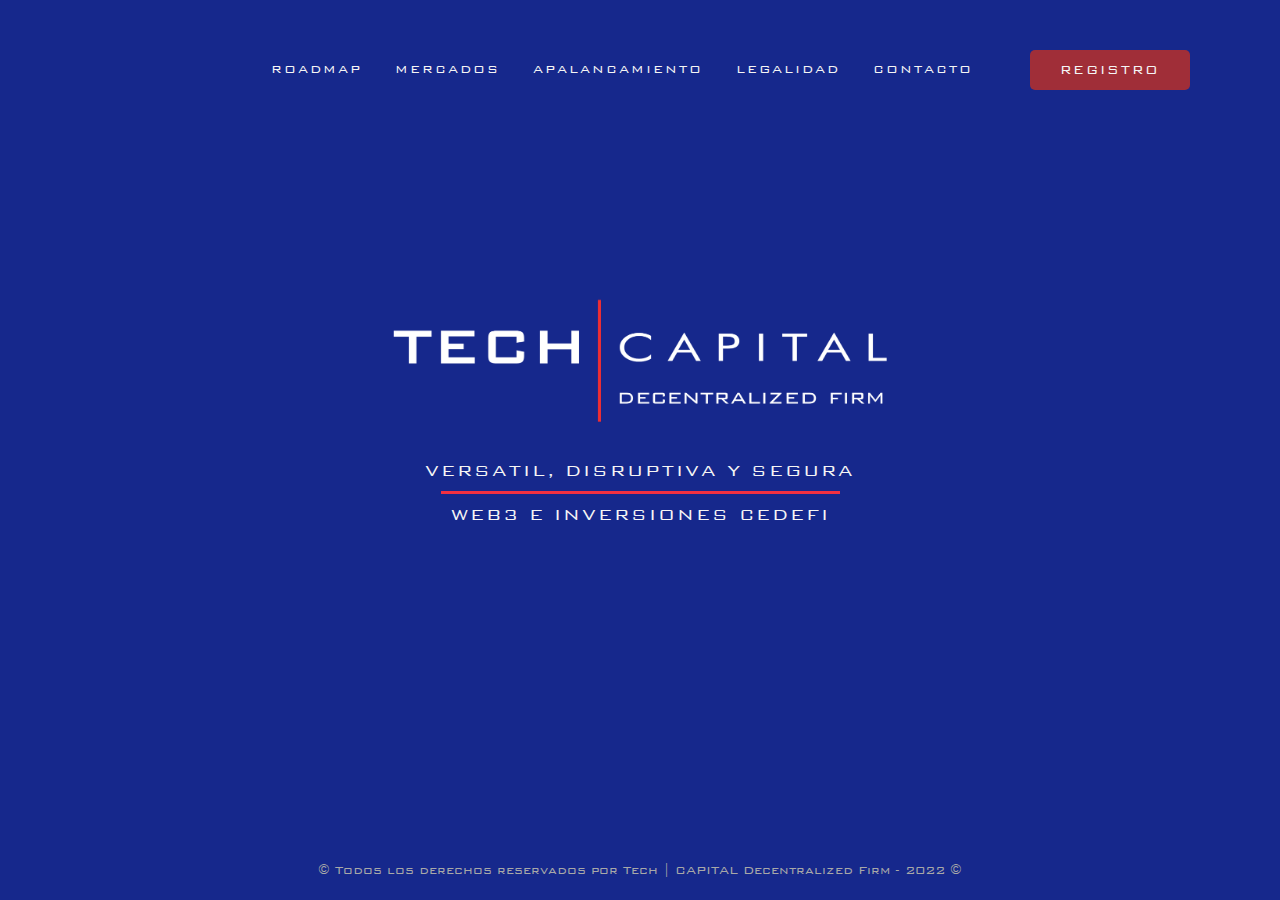
<file: index.html>
<!DOCTYPE html>
<html lang="en">
<head>
    <meta charset="UTF-8">
    <meta http-equiv="X-UA-Compatible" content="IE=edge">
    <meta name="viewport" content="width=device-width, initial-scale=1.0">
    <!-- Link CSS -->
    <link rel="stylesheet" href="./css/styles.css">
    <!-- Link Fonts -->
    <link rel="preconnect" href="https://fonts.googleapis.com">
    <link rel="preconnect" href="https://fonts.gstatic.com" crossorigin>
    <link href="https://fonts.googleapis.com/css2?family=Jost:wght@200&display=swap" rel="stylesheet">
    <link rel="icon" href="./img/icon.png">
    <!-- Link JS -->
    <script defer src="./js/js.js"></script>
    <!-- AOS -->
    <link href="https://unpkg.com/aos@2.3.1/dist/aos.css" rel="stylesheet">
    <script defer src="https://unpkg.com/aos@2.3.1/dist/aos.js"></script>
    <link href="https://fonts.googleapis.com/icon?family=Material+Icons" rel="stylesheet">
    <link rel="stylesheet" href="https://cdnjs.cloudflare.com/ajax/libs/animate.css/4.1.1/animate.min.css"/>


    <title>Tech Capital</title>
</head>
<body>
    <header class="hero">
        <nav class="nav blur-in">
            <div>
                <p class="img2">p</p>
                <a class="" href="./index.html"><img class="imgNone" src="./img/icon_tech}.png" alt=""></a>

            </div>
            <ul class="nav-menu">
                <li class="nav-item"><a class="linea" href="./roadmap.html">ROADMAP</a></li>
                <li class="nav-item"><a class="linea" href="./mercados.html">MERCADOS</a></li>
                <li class="nav-item"><a class="linea" href="./apalancamiento.html">APALANCAMIENTO</a></li>
                <li class="nav-item"><a class="linea" href="./legalidad.html">LEGALIDAD</a></li>
                <li class="nav-item dropdown"><a class="linea">CONTACTO</a>
                    <ul>
                        <i class="Large material-icons cosas2" align="center">arrow_drop_up</i>

                            <li class="cosas2 animate__animated animate__fadeInDown"><a href="https://wa.link/fh4y0s" target=”_blank” class="redes">WHATSAPP</a></li>
                            <li class="cosas2 animate__animated animate__fadeInDown"><a href="https://www.instagram.com/tech.capital.df/" class="redes" target=”_blank”>INSTAGRAM</a></li>
                            <li class="cosas2 animate__animated animate__fadeInDown"><a class="redes" href="https://join.status.im/u/0x04701eb8d96dff033a0afd158677d4df33890127beca9508453dbc6aac8f476ec122bbe73464dc4574a56f041ba9f7828d463230a711de53a99d2df2216200403d" target=”_blank”>STATUS</a></li>
                    </ul>
                </li>
                <button class="btn2" type="button"><a href="https://www.binew.app/registro?id=309082441">REGISTRO</a></button>

            </ul>
            <div class="hamburger">
                <span class="bar">

                </span>
                <span class="bar">

                </span>
                <span class="bar">

                </span>
            </div>
            <button class="btn" type="button"><a href="https://www.binew.app/registro?id=309082441">REGISTRO</a></button>
        </nav>
    </header>
    <main class="main">
     <div class="cosas">
            <div class="conteinerImg">
                <img class="img animate__animated animate__fadeInUp" src="./img/image07.png" alt="">
            </div>
            <div class="texto">
                <div class="conteinerImg2">
                    <img class="img animate__animated animate__fadeInUp" src="./img/image07.png" alt="">
                </div>
                <p class="p1 animate__animated animate__fadeInDown">VERSATIL, DISRUPTIVA Y SEGURA</p>
                <p class="p2 animate__animated animate__fadeInDown">WEB3 E INVERSIONES CEDEFI</p>
            </div>
        </div>
    </main>
    <footer class="footer">
       <!--  <div class="cont">
            <div class="circ">
                <img class="imgs" src="./img/whatsapp.png" alt="">
            </div>
            <div class="circ">
                <img class="imgs" src="./img/instagram.png" alt="">
            </div>
            <div class="circ">
                <img class="imgs" src="./img/email.png" alt="">
            </div>
        </div> -->
        <div class="cont">
            <p>© Todos los derechos reservados por
                Tech | CAPITAL
                Decentralized Firm <span id="year"></span></p>
        </div>
    </footer>
    <script>
        AOS.init();
      </script>
</body>
</html>
</file>
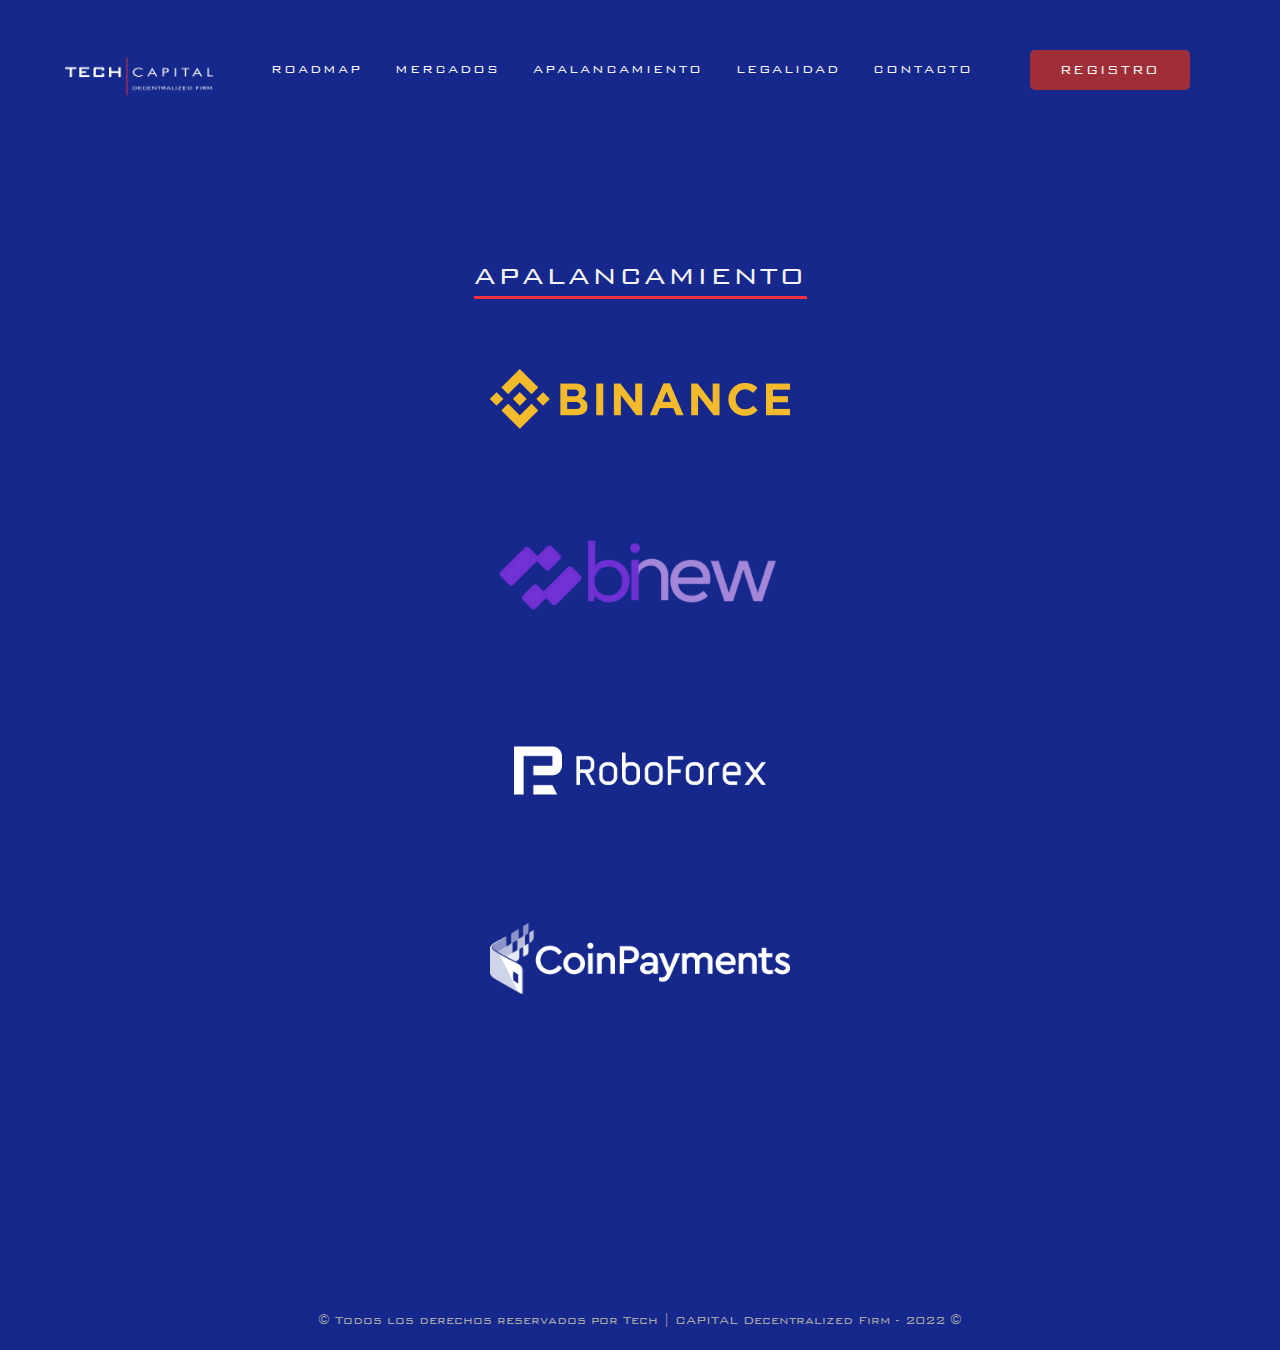
<file: apalancamiento.html>
<!DOCTYPE html>
<html lang="en">
<head>
    <meta charset="UTF-8">
    <meta http-equiv="X-UA-Compatible" content="IE=edge">
    <meta name="viewport" content="width=device-width, initial-scale=1.0">
    <!-- Link CSS -->
    <link rel="stylesheet" href="./css/styles.css">
    <!-- Link Fonts -->
    <link rel="preconnect" href="https://fonts.googleapis.com">
    <link rel="preconnect" href="https://fonts.gstatic.com" crossorigin>
    <link href="https://fonts.googleapis.com/css2?family=Jost:wght@200&display=swap" rel="stylesheet">
    <link rel="icon" href="./img/icon.png">
    <!-- Link JS -->
    <script defer src="./js/js.js"></script>
     <!-- AOS -->
     <link href="https://unpkg.com/aos@2.3.1/dist/aos.css" rel="stylesheet">
     <link href="https://fonts.googleapis.com/icon?family=Material+Icons" rel="stylesheet">
    <title>Tech Capital</title>
    <link rel="stylesheet" href="https://cdnjs.cloudflare.com/ajax/libs/animate.css/4.1.1/animate.min.css"/>
</head>
<body>
    <header class="hero">
        <nav class="nav">
            <div class="animate__animated animate__fadeInUp">
                <p class="img2">p</p>
                <a class="" href="./index.html"><img class="img2" src="./img/image07.png" alt=""></a>
            </div>
            <ul class="nav-menu blur-in">
                <li class="nav-item"><a id="itemNav" class="linea" href="./roadmap.html">ROADMAP</a></li>
                <li class="nav-item" id="itemNav"><a class="linea" href="./mercados.html">MERCADOS</a></li>
                <li class="nav-item"><a id="itemNav" class="linea" href="./apalancamiento.html">APALANCAMIENTO</a></li>
                <li class="nav-item" id="itemNav"><a class="linea" href="./legalidad.html">LEGALIDAD</a></li>
                <li class="nav-item dropdown"><a class="linea">CONTACTO</a>
                    <ul>
                        <i class="Large material-icons cosas2" align="center">arrow_drop_up</i>

                            <li class="cosas2 animate__animated animate__fadeInDown"><a href="https://wa.link/fh4y0s" target=”_blank” class="redes">WHATSAPP</a></li>
                            <li class="cosas2 animate__animated animate__fadeInDown"><a href="https://www.instagram.com/tech.capital.df/" class="redes" target=”_blank”>INSTAGRAM</a></li>
                            <li class="cosas2 animate__animated animate__fadeInDown"><a class="redes" href="https://join.status.im/u/0x04701eb8d96dff033a0afd158677d4df33890127beca9508453dbc6aac8f476ec122bbe73464dc4574a56f041ba9f7828d463230a711de53a99d2df2216200403d" target=”_blank”>STATUS</a></li>
                    </ul>
                </li>                <button class="btn2" type="button"><a href="https://www.binew.app/registro?id=309082441">REGISTRO</a></button>

            </ul>
            <div class="hamburger">
                <span class="bar">

                </span>
                <span class="bar">

                </span>
                <span class="bar">

                </span>
            </div>
            <button class="btn" type="button"><a href="https://www.binew.app/registro?id=309082441">REGISTRO</a></button>
        </nav>
    </header>
    <main class="main2">
        <div class="cosas2 blur-in" >
            <div class="texto2 e2">
                <h2 class="p4">APALANCAMIENTO</h2>
                <div class="imagenes2">
                    <div class="final2" data-aos="fade-down"> 
                        <a href="https://accounts.binance.com/en/register?ref=QDQF88MH&gclid=EAIaIQobChMI7sPH6tXY-wIVkRXUAR2ywgPvEAAYASAAEgInUPD_BwE"><img class="imgApa" src="./img/binanceL.png" alt="Final Comission"></a>
                    </div>  
                    <div class="final2" data-aos="fade-down"
                    data-aos-easing="linear"
                    data-aos-duration="1500">
                        <a href="http://www.binew.app/registro?id=309082441"><img class="imgApa" src="./img/binew.webp" alt=""></a>
                    </div>
                    <div class="final2" data-aos="fade-down"
                    data-aos-easing="linear"
                    data-aos-duration="1500">
                        <a href="https://roboforex.com/es/"><img class="imgApa" src="./img/robo.png" alt=""></a>
                    </div>
                    <div class="final2" data-aos="fade-down"
                    data-aos-easing="linear"
                    data-aos-duration="1500">
                        <a href="https://www.coinpayments.net"><img class="imgApa" src="./img/coinpay.png" alt=""></a>
                    </div>
                    <div class="final2" data-aos="fade-down"
                    data-aos-easing="linear"
                    data-aos-duration="1500">
                        <a href="https://www.new-option.com"><img class="imgApa" src="./img/newOp.png" alt=""></a>
                    </div>
                </div>
            </div>
        </div>
    </main>
    <footer class="footerA">
       <div class="cont">
            <p>© Todos los derechos reservados por
                Tech | CAPITAL
                Decentralized Firm <span id="year"></span></p>
        </div>
    </footer>
    <!--Link Scroll Library-->
    <script src="https://unpkg.com/aos@2.3.1/dist/aos.js"></script>
    <script>
        AOS.init();
      </script>
</body>
</html>
</file>
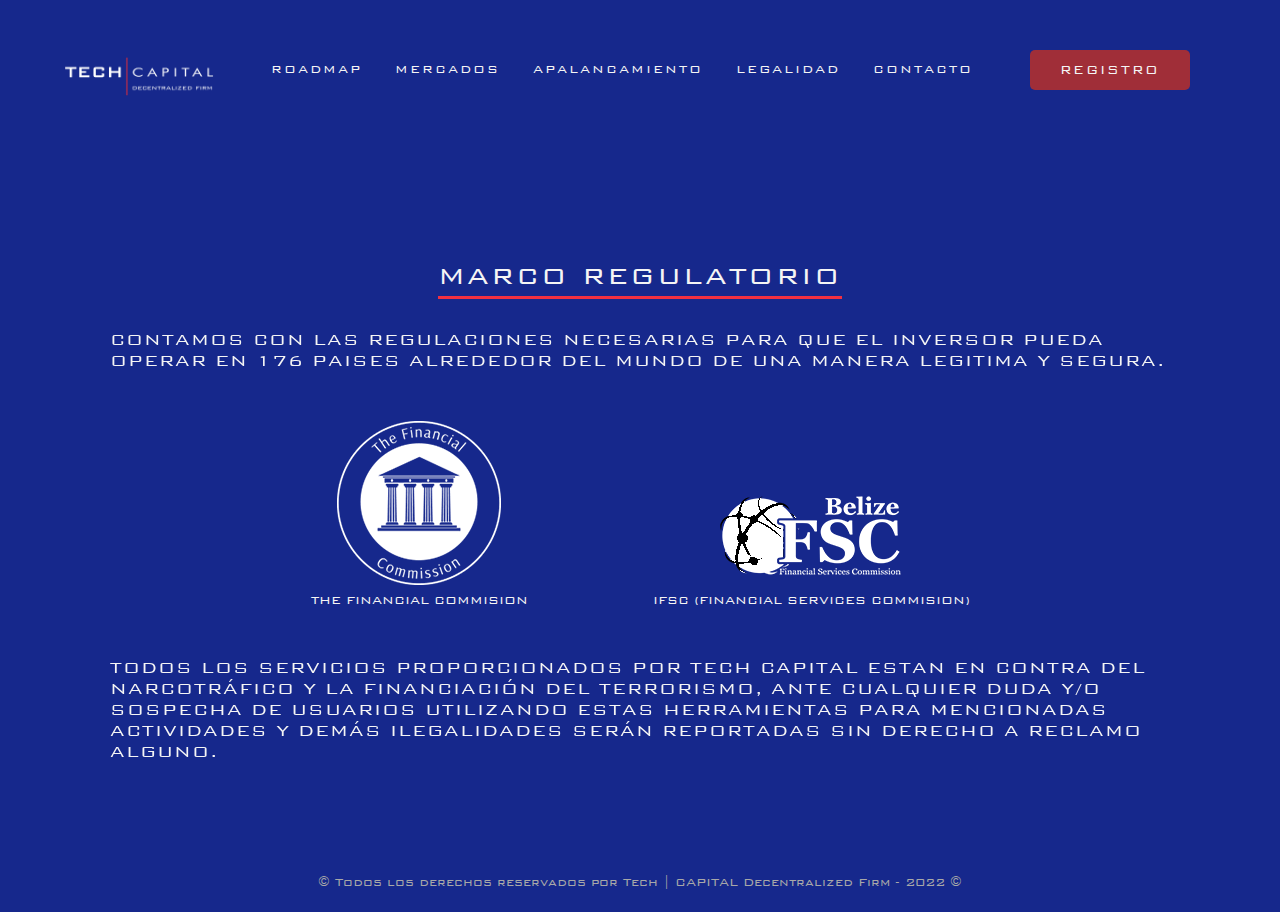
<file: legalidad.html>
<!DOCTYPE html>
<html lang="en">
<head>
    <meta charset="UTF-8">
    <meta http-equiv="X-UA-Compatible" content="IE=edge">
    <meta name="viewport" content="width=device-width, initial-scale=1.0">
    <!-- Link CSS -->
    <link rel="stylesheet" href="./css/styles.css">
    <!-- Link Fonts -->
    <link rel="preconnect" href="https://fonts.googleapis.com">
    <link rel="preconnect" href="https://fonts.gstatic.com" crossorigin>
    <link href="https://fonts.googleapis.com/css2?family=Jost:wght@200&display=swap" rel="stylesheet">
    <link rel="icon" href="./img/icon.png">
    <!-- Link JS -->
    <script defer src="./js/js.js"></script>
     <!-- AOS -->
     <link href="https://unpkg.com/aos@2.3.1/dist/aos.css" rel="stylesheet">
     <link href="https://fonts.googleapis.com/icon?family=Material+Icons" rel="stylesheet">
    <title>Tech Capital</title>
    <link rel="stylesheet" href="https://cdnjs.cloudflare.com/ajax/libs/animate.css/4.1.1/animate.min.css"/>
</head>
<body>
    <header class="hero">
        <nav class="nav">
            <div class="animate__animated animate__fadeInUp">
                <p class="img2">p</p>
                <a class="" href="./index.html"><img class="img2" src="./img/image07.png" alt=""></a>
            </div>
            <ul class="nav-menu blur-in">
                <li class="nav-item"><a id="itemNav" class="linea" href="./roadmap.html">ROADMAP</a></li>
                <li class="nav-item" id="itemNav"><a class="linea" href="./mercados.html">MERCADOS</a></li>
                <li class="nav-item"><a id="itemNav" class="linea" href="./apalancamiento.html">APALANCAMIENTO</a></li>
                <li class="nav-item" id="itemNav"><a class="linea" href="./legalidad.html">LEGALIDAD</a></li>
                <li class="nav-item dropdown"><a class="linea">CONTACTO</a>
                    <ul>
                        <i class="Large material-icons cosas2" align="center">arrow_drop_up</i>

                            <li class="cosas2 animate__animated animate__fadeInDown"><a href="https://wa.link/fh4y0s" target=”_blank” class="redes">WHATSAPP</a></li>
                            <li class="cosas2 animate__animated animate__fadeInDown"><a href="https://www.instagram.com/tech.capital.df/" class="redes" target=”_blank”>INSTAGRAM</a></li>
                            <li class="cosas2 animate__animated animate__fadeInDown"><a class="redes" href="https://join.status.im/u/0x04701eb8d96dff033a0afd158677d4df33890127beca9508453dbc6aac8f476ec122bbe73464dc4574a56f041ba9f7828d463230a711de53a99d2df2216200403d" target=”_blank”>STATUS</a></li>
                    </ul>
                </li>                <button class="btn2" type="button"><a href="https://www.binew.app/registro?id=309082441">REGISTRO</a></button>

            </ul>
            <div class="hamburger">
                <span class="bar">

                </span>
                <span class="bar">

                </span>
                <span class="bar">

                </span>
            </div>
            <button class="btn" type="button"><a href="https://www.binew.app/registro?id=309082441">REGISTRO</a></button>
        </nav>
    </header>
    <main class="main2">
        <div class="cosas2" >
            <div class="texto e">
                <h2 class="p4 animate__animated animate__fadeInUp">MARCO REGULATORIO</h2>
                <p class="p3 animate__animated animate__fadeInUp" data-aos="fade-down">
                    CONTAMOS CON LAS REGULACIONES NECESARIAS PARA QUE EL INVERSOR PUEDA OPERAR EN 176 PAISES ALREDEDOR DEL MUNDO DE UNA MANERA LEGITIMA Y SEGURA.
                </p>
                    <div class="imagenes">
                        <div class="final animate__animated animate__fadeInUp">
                            <a href="https://financialcommission.org/"><img class="imgFinal" src="./img/final.png" alt="Final Comission"></a>
                            <p class="testo">THE FINANCIAL COMMISION</p>
                        </div>  
                        <div class="fsc animate__animated animate__fadeInUp">
                            <a href="https://www.belizefsc.org.bz/"><img class="imgFsc" src="./img/fsc.png" alt=""></a>
                            <p class="testo">IFSC (FINANCIAL SERVICES COMMISION)</p>
                        </div>
                    </div>
                </p>
                <p class="p3 animate__animated animate__fadeInUp" data-aos="fade-down">
                    TODOS LOS SERVICIOS PROPORCIONADOS POR TECH CAPITAL ESTAN EN CONTRA DEL NARCOTRÁFICO Y LA FINANCIACIÓN DEL TERRORISMO, ANTE CUALQUIER DUDA Y/O SOSPECHA
DE USUARIOS UTILIZANDO ESTAS HERRAMIENTAS PARA MENCIONADAS ACTIVIDADES Y DEMÁS ILEGALIDADES SERÁN REPORTADAS SIN DERECHO A RECLAMO ALGUNO.
                </p>
            </div>
        </div>
    </main>
    <footer class="footer3">
       <div class="cont">
            <p>© Todos los derechos reservados por
                Tech | CAPITAL
                Decentralized Firm <span id="year"></span></p>
        </div>
    </footer>
    <!--Link Scroll Library-->
    <script src="https://unpkg.com/aos@2.3.1/dist/aos.js"></script>
    <script>
        AOS.init();
      </script>
</body>
</html>
</file>
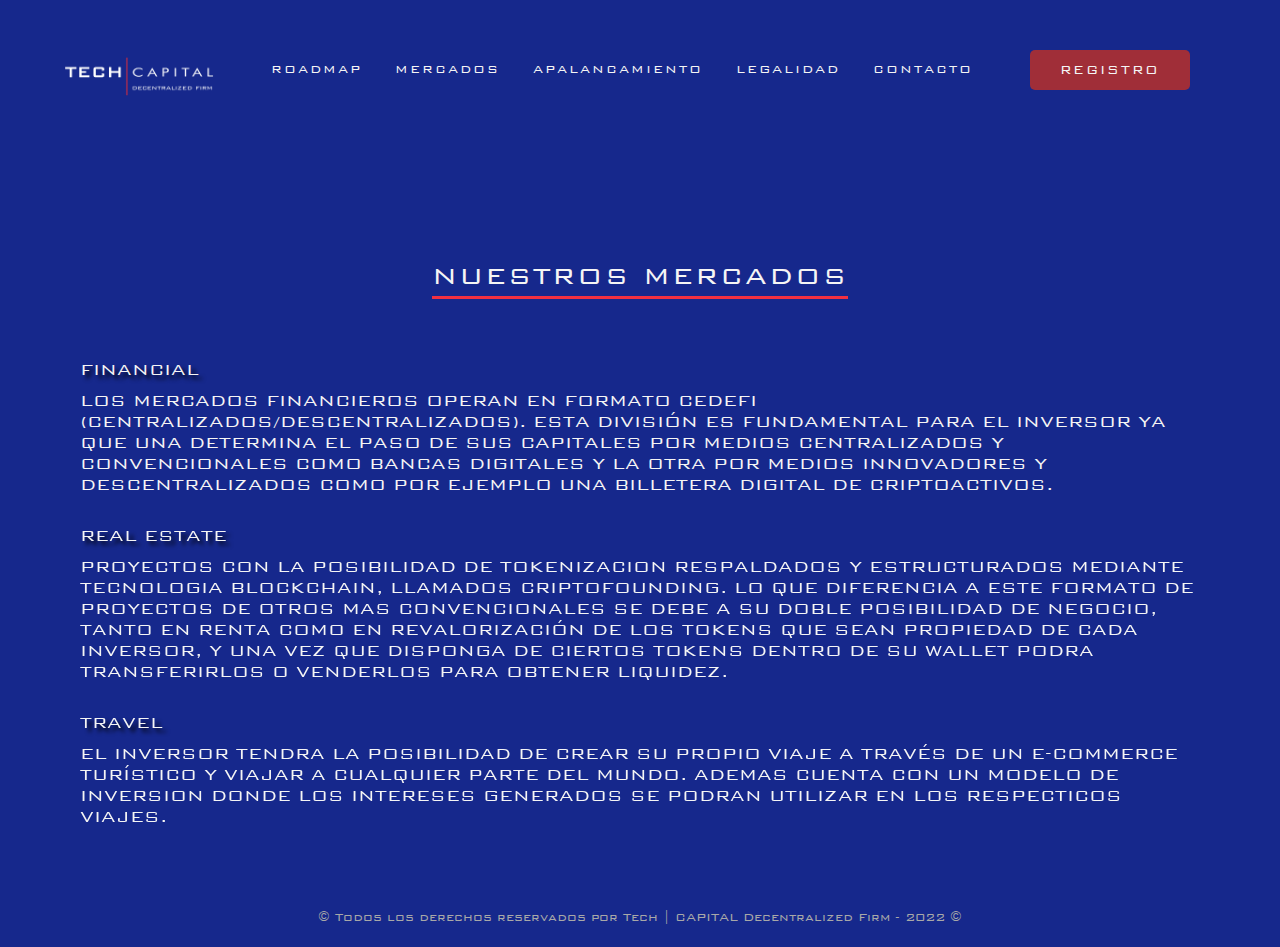
<file: mercados.html>
<!DOCTYPE html>
<html lang="en">
<head>
    <meta charset="UTF-8">
    <meta http-equiv="X-UA-Compatible" content="IE=edge">
    <meta name="viewport" content="width=device-width, initial-scale=1.0">
    <!-- Link CSS -->
    <link rel="stylesheet" href="./css/styles.css">
    <!-- Link Fonts -->
    <link rel="preconnect" href="https://fonts.googleapis.com">
    <link rel="preconnect" href="https://fonts.gstatic.com" crossorigin>
    <link href="https://fonts.googleapis.com/css2?family=Jost:wght@200&display=swap" rel="stylesheet">
    <link rel="icon" href="./img/icon.png">
    <!-- Link JS -->
    <script defer src="./js/js.js"></script>
     <!-- AOS -->
     <link href="https://unpkg.com/aos@2.3.1/dist/aos.css" rel="stylesheet">
     <link href="https://fonts.googleapis.com/icon?family=Material+Icons" rel="stylesheet">
    <title>Tech Capital</title>
    <link rel="stylesheet" href="https://cdnjs.cloudflare.com/ajax/libs/animate.css/4.1.1/animate.min.css"/>
</head>
<body>
    <header class="hero">
        <nav class="nav">
            <div class="animate__animated animate__fadeInUp">
                <p class="img2">p</p>
                <a class="" href="./index.html"><img class="img2" src="./img/image07.png" alt=""></a>
            </div>
            <ul class="nav-menu blur-in">
                <li class="nav-item"><a id="itemNav" class="linea" href="./roadmap.html">ROADMAP</a></li>
                <li class="nav-item" id="itemNav"><a class="linea" href="./mercados.html">MERCADOS</a></li>
                <li class="nav-item"><a id="itemNav" class="linea" href="./apalancamiento.html">APALANCAMIENTO</a></li>
                <li class="nav-item" id="itemNav"><a class="linea" href="./legalidad.html">LEGALIDAD</a></li>
                <li class="nav-item dropdown"><a class="linea">CONTACTO</a>
                    <ul>
                        <i class="Large material-icons cosas2" align="center">arrow_drop_up</i>

                            <li class="cosas2 animate__animated animate__fadeInDown"><a href="https://wa.link/fh4y0s" target=”_blank” class="redes">WHATSAPP</a></li>
                            <li class="cosas2 animate__animated animate__fadeInDown"><a href="https://www.instagram.com/tech.capital.df/" class="redes" target=”_blank”>INSTAGRAM</a></li>
                            <li class="cosas2 animate__animated animate__fadeInDown"><a class="redes" href="https://join.status.im/u/0x04701eb8d96dff033a0afd158677d4df33890127beca9508453dbc6aac8f476ec122bbe73464dc4574a56f041ba9f7828d463230a711de53a99d2df2216200403d" target=”_blank”>STATUS</a></li>
                    </ul>
                </li>                <button class="btn2" type="button"><a href="https://www.binew.app/registro?id=309082441">REGISTRO</a></button>

            </ul>
            <div class="hamburger">
                <span class="bar">

                </span>
                <span class="bar">

                </span>
                <span class="bar">

                </span>
            </div>
            <button class="btn" type="button"><a href="https://www.binew.app/registro?id=309082441">REGISTRO</a></button>
        </nav>
    </header>
    <main class="main2">
        <div class="cosas2 animate__animated animate__fadeIn" >
            <div class="texto e">
                <h2 class="p4">NUESTROS MERCADOS</h2>
                <div class="contendorTextos">
                    <div class="textos">
                        <p class="titulo1">FINANCIAL</p>
                        <p>
                            LOS MERCADOS FINANCIEROS OPERAN EN FORMATO CEDEFI (CENTRALIZADOS/DESCENTRALIZADOS). ESTA DIVISIÓN ES FUNDAMENTAL PARA EL INVERSOR YA QUE UNA DETERMINA EL PASO DE SUS CAPITALES POR MEDIOS CENTRALIZADOS Y CONVENCIONALES COMO BANCAS DIGITALES Y LA OTRA POR MEDIOS INNOVADORES Y DESCENTRALIZADOS COMO POR EJEMPLO UNA BILLETERA DIGITAL DE CRIPTOACTIVOS. 
                        </p>
                    </div>
                    <div class="textos">
                        <p class="titulo1" class="p3" data-aos="fade-down">REAL ESTATE</p>
                        <p data-aos="fade-down">
                            PROYECTOS CON LA POSIBILIDAD DE TOKENIZACION RESPALDADOS Y ESTRUCTURADOS MEDIANTE TECNOLOGIA BLOCKCHAIN, LLAMADOS CRIPTOFOUNDING. LO QUE DIFERENCIA A ESTE FORMATO DE PROYECTOS DE OTROS MAS CONVENCIONALES SE DEBE A SU DOBLE POSIBILIDAD DE NEGOCIO, TANTO EN RENTA COMO EN REVALORIZACIÓN DE LOS TOKENS QUE SEAN PROPIEDAD DE CADA INVERSOR, Y UNA VEZ QUE DISPONGA DE CIERTOS TOKENS DENTRO DE SU WALLET PODRA TRANSFERIRLOS O VENDERLOS PARA OBTENER LIQUIDEZ.

                        </p>
                    </div>
                    <div class="textos">
                        <p class="titulo1" class="p3" data-aos="fade-down">TRAVEL</p>
                        <p data-aos="fade-down">
                            EL INVERSOR TENDRA LA POSIBILIDAD DE CREAR SU PROPIO VIAJE A TRAVÉS DE UN E-COMMERCE TURÍSTICO Y VIAJAR A CUALQUIER PARTE DEL MUNDO. ADEMAS CUENTA CON UN MODELO DE INVERSION DONDE LOS INTERESES GENERADOS SE PODRAN UTILIZAR EN LOS RESPECTICOS VIAJES.                     
                        </p>
                    </div>
                </div>
            </div>
        </div>
    </main>
    <footer class="footer3">
       <div class="cont">
            <p>© Todos los derechos reservados por
                Tech | CAPITAL
                Decentralized Firm <span id="year"></span></p>
        </div>
    </footer>
    <!--Link Scroll Library-->
    <script src="https://unpkg.com/aos@2.3.1/dist/aos.js"></script>
    <script>
        AOS.init();
      </script>
</body>
</html>
</file>
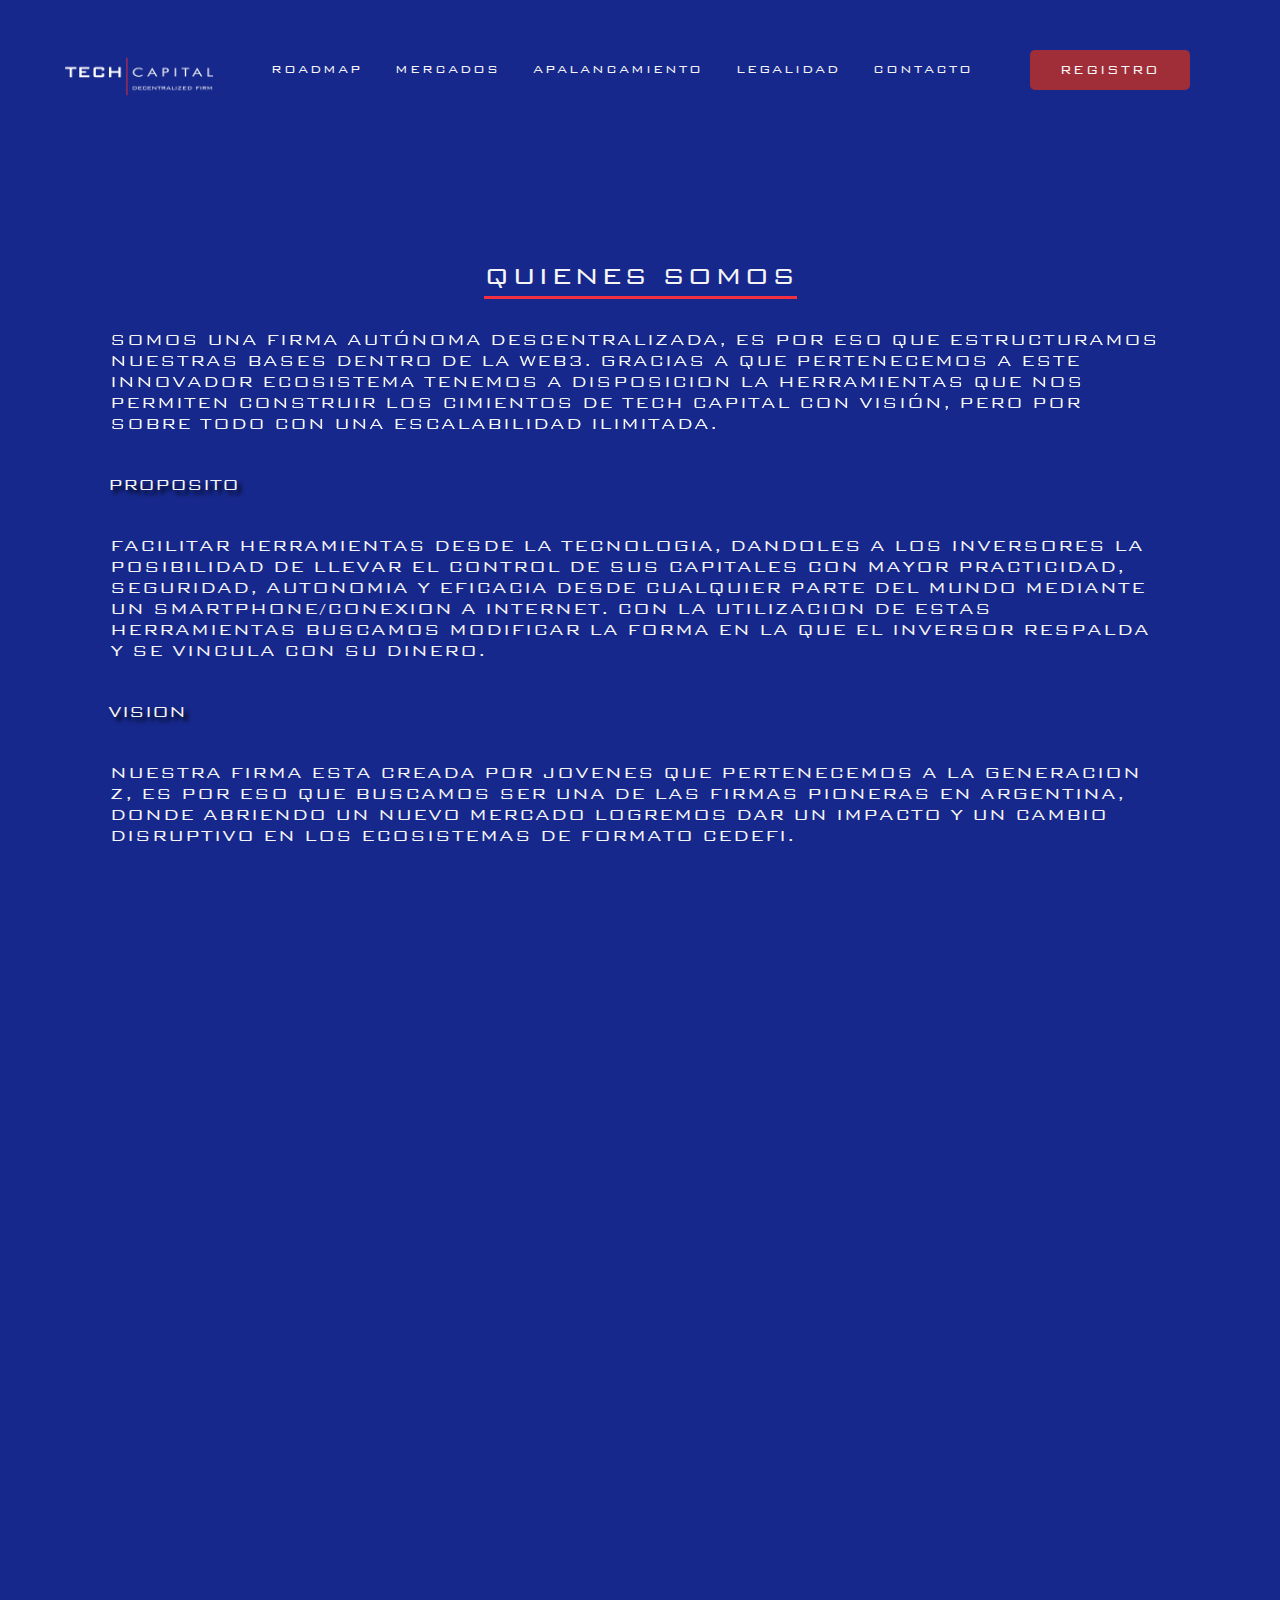
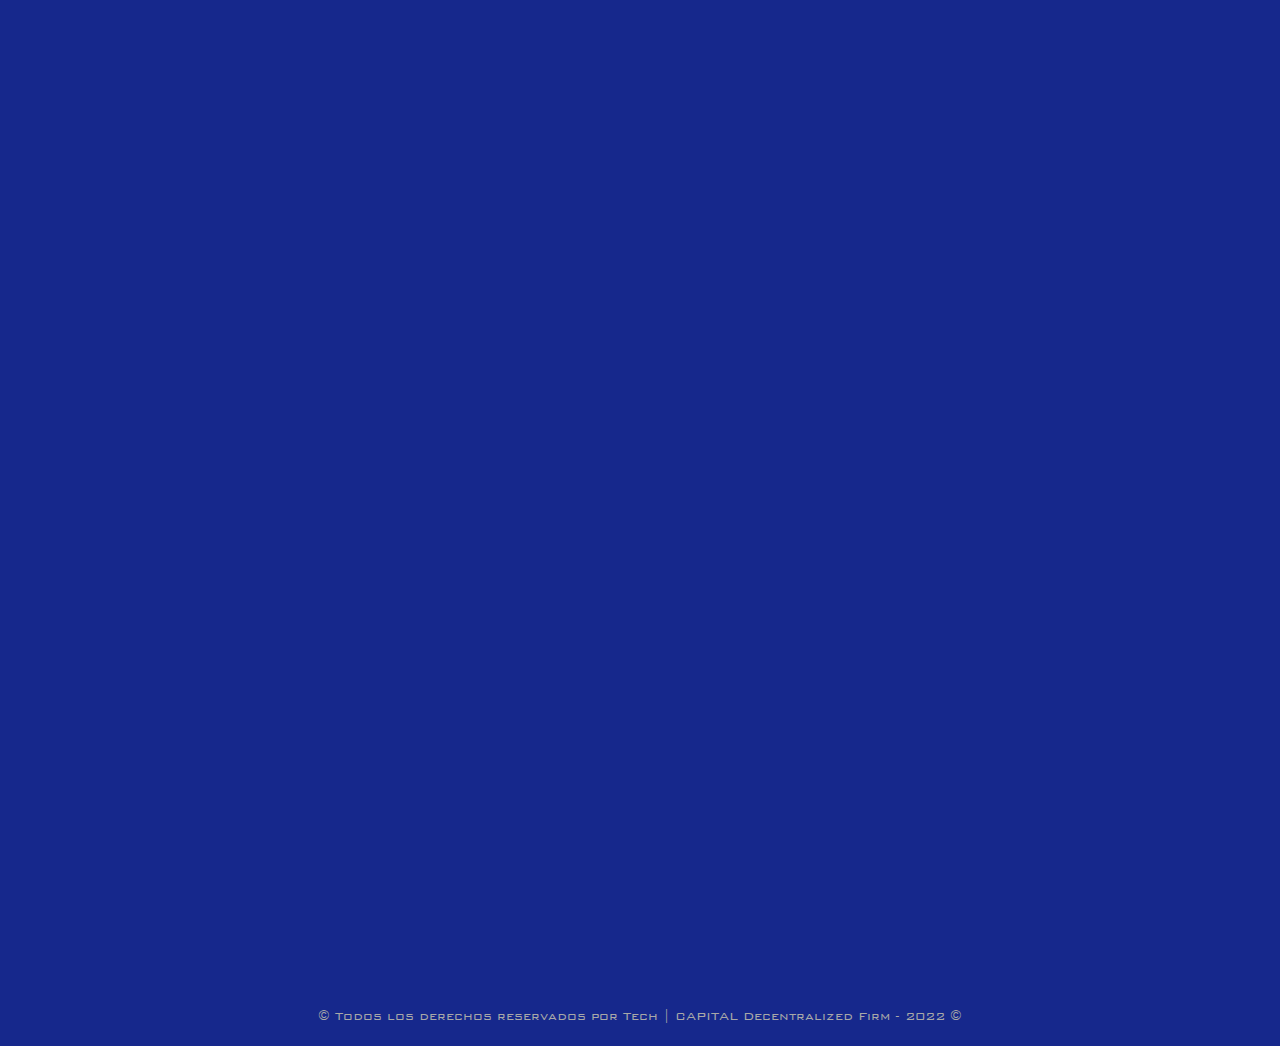
<file: roadmap.html>
<!DOCTYPE html>
<html lang="en">
<head>
    <meta charset="UTF-8">
    <meta http-equiv="X-UA-Compatible" content="IE=edge">
    <meta name="viewport" content="width=device-width, initial-scale=1.0">
    <!-- Link CSS -->
    <link rel="stylesheet" href="./css/styles.css">
    <!-- Link Fonts -->
    <link rel="preconnect" href="https://fonts.googleapis.com">
    <link rel="preconnect" href="https://fonts.gstatic.com" crossorigin>
    <link href="https://fonts.googleapis.com/css2?family=Jost:wght@200&display=swap" rel="stylesheet">
    <link rel="icon" href="./img/icon.png">
    <!-- Link JS -->
    <script defer src="./js/js.js"></script>
     <!-- AOS -->
     <link href="https://unpkg.com/aos@2.3.1/dist/aos.css" rel="stylesheet">
     <link href="https://fonts.googleapis.com/icon?family=Material+Icons" rel="stylesheet">
    <title>Tech Capital</title>
    <link rel="stylesheet" href="https://cdnjs.cloudflare.com/ajax/libs/animate.css/4.1.1/animate.min.css"/>
    <link
    rel="stylesheet"
    href="https://cdnjs.cloudflare.com/ajax/libs/animate.css/4.1.1/animate.min.css"
  />
</head>
<body>
    <header class="hero">
        <nav class="nav">
            <div class="animate__animated animate__fadeInUp">
                <p class="img2">p</p>
                <a class="" href="./index.html"><img class="img2" src="./img/image07.png" alt=""></a>
            </div>
            <ul class="nav-menu blur-in">
                <li class="nav-item"><a id="itemNav" class="linea" href="./roadmap.html">ROADMAP</a></li>
                <li class="nav-item" id="itemNav"><a class="linea" href="./mercados.html">MERCADOS</a></li>
                <li class="nav-item"><a id="itemNav" class="linea" href="./apalancamiento.html">APALANCAMIENTO</a></li>
                <li class="nav-item" id="itemNav"><a class="linea" href="./legalidad.html">LEGALIDAD</a></li>
                <li class="nav-item dropdown"><a class="linea">CONTACTO</a>
                    <ul>
                        <i class="Large material-icons cosas2" align="center">arrow_drop_up</i>

                            <li class="cosas2 animate__animated animate__fadeInDown"><a href="https://wa.link/fh4y0s" target=”_blank” class="redes">WHATSAPP</a></li>
                            <li class="cosas2 animate__animated animate__fadeInDown"><a href="https://www.instagram.com/tech.capital.df/" class="redes" target=”_blank”>INSTAGRAM</a></li>
                            <li class="cosas2 animate__animated animate__fadeInDown"><a class="redes" href="https://join.status.im/u/0x04701eb8d96dff033a0afd158677d4df33890127beca9508453dbc6aac8f476ec122bbe73464dc4574a56f041ba9f7828d463230a711de53a99d2df2216200403d" target=”_blank”>STATUS</a></li>
                    </ul>
                </li>                <button class="btn2" type="button"><a href="https://www.binew.app/registro?id=309082441">REGISTRO</a></button>

            </ul>
            <div class="hamburger">
                <span class="bar">

                </span>
                <span class="bar">

                </span>
                <span class="bar">

                </span>
            </div>
            <button class="btn" type="button"><a href="https://www.binew.app/registro?id=309082441">REGISTRO</a></button>
        </nav>
    </header>
    <main class="main2">
        <div class="cosas2" >
            <div class="texto e">
                <h2 class="p4 animate__animated animate__fadeInUp">QUIENES SOMOS</h2>
                <p class="p3 animate__animated animate__fadeInUp" data-aos="fade-down">
                    SOMOS UNA FIRMA AUTÓNOMA DESCENTRALIZADA, ES POR ESO QUE ESTRUCTURAMOS NUESTRAS BASES DENTRO DE LA WEB3. GRACIAS A QUE PERTENECEMOS A ESTE INNOVADOR ECOSISTEMA TENEMOS A DISPOSICION LA HERRAMIENTAS QUE NOS PERMITEN CONSTRUIR LOS CIMIENTOS DE TECH CAPITAL CON VISIÓN, PERO POR SOBRE TODO CON UNA ESCALABILIDAD ILIMITADA.
                </p>
                <p class="titulo1 textos1 animate__animated animate__fadeInUp">PROPOSITO</p> 
                <p class="p3 animate__animated animate__fadeInUp">
                    FACILITAR HERRAMIENTAS DESDE LA TECNOLOGIA, DANDOLES A LOS INVERSORES LA POSIBILIDAD DE LLEVAR EL CONTROL DE SUS CAPITALES CON MAYOR PRACTICIDAD, SEGURIDAD, AUTONOMIA Y EFICACIA DESDE CUALQUIER PARTE DEL MUNDO MEDIANTE UN SMARTPHONE/CONEXION A INTERNET. CON LA UTILIZACION DE ESTAS HERRAMIENTAS BUSCAMOS MODIFICAR LA FORMA EN LA QUE EL INVERSOR RESPALDA Y SE VINCULA CON SU DINERO.

                </p>
                <p class="titulo1 textos1 animate__animated animate__fadeInUp">VISION</p>
                <p class="p3 animate__animated animate__fadeInUp">
                    NUESTRA FIRMA ESTA CREADA POR JOVENES QUE PERTENECEMOS A LA GENERACION Z, ES POR ESO QUE BUSCAMOS SER UNA DE LAS FIRMAS PIONERAS EN ARGENTINA, DONDE ABRIENDO UN NUEVO MERCADO LOGREMOS DAR UN IMPACTO Y UN CAMBIO DISRUPTIVO EN LOS ECOSISTEMAS DE FORMATO CEDEFI.
                </p>
            </div>
            <div class="texto e" data-aos="fade-down">
                <h2 class="p4" data-aos="fade-down">NUESTROS VALORES</h2>
                <p class="titulo1 textos1" data-aos="fade-down">EXCELENCIA</p> 
                <p class="p3" data-aos="fade-down">
                    ES NUESTRO VALOR PRINCIPAL, Y EL MOTIVO ES PORQUE NUESTRA NATURALEZA COMO FIRMA RADICA EN HACER NUESTRO TRABAJO DE MANERA EXCELENTE, LOGRANDO RESULTADOS CONSTANTEMENTE.                 </p>
                <p class="titulo1 textos1"data-aos="fade-down">CONCIENCIA</p> 
                <p class="p3" data-aos="fade-down">
                    CONSIDERAMOS QUE LA CLAVE PARA UN RESULTADO CON EXITO RADICA EN LA CONCIENCIA CON LA QUE EJECUTEMOS EL TRABAJO, PRINCIPALMENTE ENTENDIENDO COMO FUNCIONAMOS COMO SERES HUMANOS, Y CÓMO FUNCIONAN LOS MERCADOS.                 </p>
                <p class="titulo1 textos1" data-aos="fade-down">TRANSPARENCIA</p>
                <p class="p3" data-aos="fade-down">
                    ENTENDEMOS LA IMPORTANCIA DE MOSTRARNOS TAL CUAL SOMOS Y CUALES SON NUESTROS OBJETIVOS COMO FIRMA. ESO NOS PERMITE TRANSMITIR CONFIANZA A NUESTROS INVERSORES, Y ASÍ CONSTRUIR UNA REPUTACIÓN SOSTENIBLE EN EL TIEMPO.                 </p>
            </div>
            <div class="texto e" data-aos="fade-down">
                <h2 class="p4">QUE HACEMOS</h2>
                <p class="p3">
                    BRINDAMOS HERRAMIENTAS PARA LAS FINANZAS DE LOS INVERSORES A PARTIR DEL USO DE NUEVAS TECNOLOGIAS. DONDE EL OBJETIVO NO SOLO SEA BUSCAR RENTABILIDADES A CORTO, MEDIANO Y LARGO PLAZO, SINO QUE ESTAS HERRAMIENTAS LOGREN SOLUCIONAR PROBLEMAS FINANCIEROS. NOS ESPECIALIZAMOS EN FINANZAS DE FORMATO CEDEFI DONDE SE RAMIFICAN ENTRE CENTRALIZADAS/DESCENTRALIZADAS. UTILIZANDO ECOSISTEMAS DE DIVERSIFICACION RESPALDADOS POR TECNOLOGIA BLOCKCHAIN. DE ESA MANERA EL INVERSOR NO TENDRA QUE BUSCAR DIVERSIFICAR POR FUERA DEL ECOSISTEMA, EVITANDO ESTAFAS E INSEGURIDAD, PUDIENDO CONSEGUIR MEJORES RENDIMIENTOS Y APROVECHANDO OPORTUNIDADES DE INVERSION LEGITIMAS.
            </div>
            <div class="texto e" data-aos="fade-down">
                <h2 class="p4">ECOSISTEMA</h2>
                <p class="p3">
                    EL ECOSISTEMA SE UTILIZA DENTRO DE UNA DAPP. DE ESTA MANERA EL INVERSOR PUEDE ESTAR EN CUALQUIER PARTE DEL MUNDO Y TOMAR DESICIONES EN BASE A SUS CAPITALES, COMO POR EJEMPLO DOLARIZARLOS, CRYPTOMONETIZARLOS, LIQUIDARLOS, TRANSFERIRLOS Y MAS OPCIONES. ENCONTRARA LA POSIBILIDAD DE DIVERSIFICAR DE MANERA SENCILLA, 100% AUTOMATICA Y EN UNA VARIADA GAMA DE ACTIVOS GENERADORES DE RENTA ESPECULATIVA Y RESGUARDO DE CAPITAL. LAS VENTAJAS DE PERTENECER A UN ECOCISTEMA DE ESTAS CARACTERISTICAS SON AMPLIAS, PERO DESTACAREMOS LAS MAS IMPORTANTES QUE SON LA REDUCCCION DE COSTOS, ACTUALIZACION SIMULTANEA DE TODOS LOS SECTORES ABARCADOS, SEGURIDAD, MEJORES RENDIMIENTOS, ESTABILIDAD Y AUTONOMIA.
                </p>               
            </div>
        </div>
    </main>
    <footer class="footer2">
       <div class="cont">
            <p>© Todos los derechos reservados por
                Tech | CAPITAL
                Decentralized Firm <span id="year"></span></p>
        </div>
    </footer>
    <!--Link Scroll Library-->
    <script src="https://unpkg.com/aos@2.3.1/dist/aos.js"></script>
    <script>
        AOS.init();
      </script>
</body>
</html>
</file>
<file: css/styles.css>
@font-face {
    font-family: vicent;
    src: url('../fonts/bank-gothic-light-bt.ttf');
}

.blur-in{animation:blur-in 0.9s linear} @keyframes blur-in{0%{filter:blur(50px);opacity:0}100%{filter:blur(0);opacity:1}}


*{
    padding: 0;
    margin: 0;
    box-sizing: border-box;
}

html{
    width: 100%;
    height: 100%;
}

body{
    height: 100%;
    background: rgb(22,40,140);
    background: linear-gradient(228deg, rgba(22,40,140,1) 0%, rgba(2,11,64,1) 86%);
    background: linear-gradient(228deg, rgba(22,40,140,1) 200%, rgba(2,11,64,1) 87%);
    font-family: vicent;
}

body::-webkit-scrollbar{
    width: 7px;
    background: rgb(22,40,140);

}

body::-webkit-scrollbar-thumb{
    background-color: #701920;
    border-radius: 7px;
}



.hero{
    height: 20%;
    width: 100%;
}

.conteinerImg2{
    display: none;
}

.imagenes{
    display: flex;
    flex-direction: row;
    width: 50%;
    justify-content: space-around;
    align-items: end;
    padding: 20px 0px;
}

.imagenes2{
    display: flex;
    flex-direction: row;
    width: 100%;
    justify-content: space-between;
    align-items: center;
    padding: 20px 0px;
}


.imgApa{
    width: 200px;
    transition: 1s linear;
}

.imgApa:hover{
    transform: scale(1.1);
    transition: 1s linear;
}

.final{
    text-align: center;
    color: whitesmoke;
    transition: 1s linear;
}

.final2{
    text-align: center;
    padding: 50px 50px;
    color: whitesmoke;
    transition: 1s linear;
}

.final2:hover{
    transform: scale(1.1);
    transition: 1s linear;
}

.final:hover{
    color: rgb(79, 76, 76);
    transition: 1s linear;
}

.testo{
    margin-top: 5px;
}

.fsc{
    text-align: center;
    color: whitesmoke;
    transition: 1s linear;
}

.fsc:hover{
    color: grey;
    transition: 1s linear;
}

.logo{
    position: fixed;
    left: 4;
    top: 0;
    width: 200px;
    height: 200px;
}

.linea:after{
    content: "";
    display: block;
    margin-top: 5px 0;
    width: 98%;
    height: 2px;
    bottom: 0;
    left: 0;
    right: 0;
    background-color: #a02e38;
    transform: scaleX(0);
    transform-origin: center;
    transition: transform 1s ease-in-out;
}

.linea:hover::after{
    transform: scaleX(1);
    transform-origin: center;
}

nav{
    display: flex;
    align-items: center;
    justify-content: space-between;
    padding-left: 5%;
    padding-right: 7%;
    height: 139px;
}

nav ul li{
    list-style-type: none;
    display: inline-block;
    padding: 10px 40px;
}

.btn a{
    color: whitesmoke;
    text-decoration: none;
    letter-spacing: 2px
}

.btn2 a{
    color: whitesmoke;
    text-decoration: none;
    letter-spacing: 2px
}


nav ul li a{
    color: whitesmoke;
    text-decoration: none;
    letter-spacing: 2px
}

nav ul li a:hover{
    transition: 1s;
}

nav ul li ul{
    position: absolute;
    width: 159px;
    background-color: transparent;
    display: none;
    margin-left: -19px;
}

nav ul li ul i{
    left: 3;
}

nav ul li:hover > ul{
    display: flex;
    justify-content: center;
    align-items: center;
    flex-direction: column;
}

nav ul li ul li{
    display: flex;
    align-items: center;
}

.redes{
    display: flex;
}

.redes img{
    padding-right: 10px;
}


nav ul li ul li a{
    text-decoration: none;
    color: #fffcfc;
    cursor: pointer;
}

.hamburger{
    display: none;
    cursor: pointer;
}

.btn{
    border: none;
    background-color: #a02e38;
    padding: 12px 30px;
    border-radius: 5px;
    color: whitesmoke;
    font-weight:lighter;
    font-size: 15px;
    transition: 1s;
    font-family: vicent;
    letter-spacing: 2px
}

.btn2{
    display: none;
}

.btn:hover{
    cursor: pointer;
    transition: 0.3s;
    background-color: #a8a8a8;
}

.contendorTextos{
    display: flex;
    flex-direction: row;
    gap: 20px;
    margin-top: 50px;
    align-items: center;
}

.titulo1{
    padding: 10px 0px;
    text-shadow: black 0.2em 0.2em 0.2em
}

.textos{
    font-size: 20px;
    color: whitesmoke;
}

.textos1{
    font-size: 20px;
    color: whitesmoke;
    width: 95%;
}

.main{
    width: 100%;
    display: flex;
    justify-content: center;
    align-items: center; 
    height: 50%;
}

.main2{
    width: 100%;
    display: flex;
    justify-content: center;
    align-items: center; 
}

.imgNone{
    display: none;
}

.cosas{
    display: flex;
    justify-content: center;
    align-items: center;
    flex-direction: row;
} 

.cosas2{
    display: flex;
    justify-content: center;
    align-items: center;
    flex-direction: column;
} 


.conteinerImg{
    position: relative;
    top:0;
    left:0
}

.conteinerImg{
    width: 50%;
    height: 100%;
    display: flex;
    align-items: center;
    justify-content: center;
    padding: 0px 20px;
}

.img{
    width: 80%;
}

.img2{
    width: 150px;
    display: block;
    color:rgba(22,40,140,1) ;
}


 .texto{
    display: flex;
    justify-content: center;
    align-items: center;
    flex-direction: column;

    /* border-top: 3px solid #F23041;
    border-bottom: 3px solid #F23041; */
    padding: 40px;
} 

.texto2{
    display: flex;
    justify-content: center;
    align-items: center;
    flex-direction: column;
    width: 100%;
    /* border-top: 3px solid #F23041;
    border-bottom: 3px solid #F23041; */
    padding: 40px;
} 

.e{
    padding: 80px;
}

.e2{
    padding: 80px;
}

.texto .p1{
    /* width: 280px; */
    font-size: 25px;
    color: whitesmoke;
    letter-spacing: 2px;
    font-weight:lighter;
    padding: 10px;
/*     animation: typing 2.5s steps(27) alternate, blink .5s;
 */
    /* white-space: nowrap;
    overflow: hidden;
    border-right: 3px solid black; */

}

.texto .p4{
    font-size: 30px;
    color: whitesmoke;
    letter-spacing: 2px;
    border-bottom: 3px solid #F23041;
    font-weight:lighter;
    padding-bottom: 5px;
}

.texto2 .p4{
    font-size: 30px;
    color: whitesmoke;
    letter-spacing: 2px;
    border-bottom: 3px solid #F23041;
    font-weight:lighter;
    padding-bottom: 5px;
}

.texto .p2{
    font-size: 25px;
    color: whitesmoke;
    letter-spacing: 2px;
    border-top: 3px solid #F23041;
    font-weight:lighter;
    padding: 10px;
}

.texto .p3{
    font-size: 20px;
    color: whitesmoke;
    letter-spacing: 1px;
    font-weight:lighter;
    padding: 30px;
}


/* @keyframes typing {
    from{
        width: 0;
    }
}

@keyframes blink {
    50%{
        border-color: transparent;
    }
} */

.footer {
    display: flex;
    justify-content: center;
    align-items: center;
    position: absolute;
    bottom: 0;
    width: 100%;
    height: 40px;
    color: black;
    padding: 10px 0;
}

.footerA {
    display: flex;
    justify-content: center;
    align-items: center;
    position: absolute;
    bottom: 0;
    width: 100%;
    height: 40px;
    color: black;
    padding: 10px 0;
}

.footer2 {
    display: flex;
    justify-content: center;
    align-items: center;
    position: absolute;
    width: 100%;
    height: 40px;
    color: black;
    padding: 10px 0;
}

.footer3 {
    display: flex;
    justify-content: center;
    align-items: center;
    position: absolute;
    width: 100%;
    height: 40px;
    color: black;
    padding: 10px 0;
    bottom: 0;
}

.cont{
    display: flex;
    justify-content: center;
    align-items: center;
    padding-bottom: 20px;
      
}

.tit2{
    color: whitesmoke;
    width: 96%;
    text-shadow: black 0.2em 0.2em 0.2em
}

.cont p{
    color: #a8a8a8;
}

.circ{
    display: flex;
    justify-content: center;
    align-items: center;
    margin: 0px 10px;
    height: 2em;
    width: 2em; 
    border-radius: 100%;
    background-color: #9f1e28;
    padding: 10px 0px;
    transition: 0.3s;
}

.circ:hover{
    transition: 0.3s;
    background-color: #a8a8a8;

}

.bar{
    display: block;
    width: 25px;
    height: 3px;
    margin: 5px auto;
    -webkit-transition: all 0.3s ease-in-out;
    transition: all 0.3s ease-in-out;
    background-color: whitesmoke;
}

.imgs{
    margin: 0px 10px;
    width: 20px;
    height: 20px;
}

@media screen and (max-width: 1645px){
    nav ul li {
        list-style-type: none;
        display: inline-block;
        padding: 10px 20px;
    }

    nav ul li {
        list-style-type: none;
        display: inline-block;
        padding: 10px 14px;
    }

    nav ul li ul{
        position: absolute;
        width: 159px;
        display: none;
        margin-left: -19px;
    }

    .imagenes{
        width: 70%;
    }

    .imagenes2{
        display: flex;
        flex-direction: column;
        width: 100%;
        justify-content: space-between;
        align-items: center;
        padding: 20px 0px;
    }

    .footerA{
        bottom: auto;
    }

    .imgApa{
        width: 300px;
        transition: 1s linear;
    }

    .imgApa:hover{
        transform: scale(1.1);
        transition: 1s linear;
    }
    
}

@media screen and (max-width: 1445px){
    body{
        font-size: 14px;
        overflow-y:scroll;
        background-size: cover; 
    }

    .conteinerImg2 {
        display: block;
        width: 500px;
        text-align: center;
        padding: 23px 0;
    }

    .conteinerImg{
        display: none;
    }

    .hero{
        height: 20%;
        width: 100%;
    }

    nav ul li ul{
        position: absolute;
        width: 163px;
        display: none;
        margin-left: -28px;
    }

    .contendorTextos{
        display: flex;
        flex-direction: column;
        gap: 20px;
        margin-top: 50px;
        align-items: center;
    }

    .footer2 {
        bottom: auto;
    }
    
    .footer3{
        bottom: auto;
    }

    .texto .p1 {
        font-size: 20px;
    }

    .texto .p2 {
        font-size: 20px;
    }

    .img {
        width: 100%;
    }
    
    
}

@media screen and (max-width: 1050px){
    .hamburger{
        display: block;
        padding-right: 15px;
    }

    .hamburger.active .bar:nth-child(2){
        opacity: 0;
    }

    .hamburger.active .bar:nth-child(1){
        transform: translateY(8px) rotate(45deg);
    }

    .hamburger.active .bar:nth-child(3){
        transform: translateY(-8px) rotate(-45deg);
    }

    .nav-menu{
        position: fixed;
        left: -100%;
        top: 100px;
        display: flex;
        align-items: center;
        flex-direction: column;
        background: rgba(22,40,140,1);
        width: 100%;
        text-align: center;
        transition: 0.2s;
        height: 100%;
        background-color: rgba(0,0,0,0.8);
    }
    
    .nav-item{
        margin: 16px 0;
        font-size: 15px;
    }
    
    .nav-menu.active{
        left: 0;
        display: flex;
        align-items: center;
        background: rgba(22,40,140,1);
        z-index: 10;
        cursor: pointer;
    }

    nav ul li ul{
        background-color: whitesmoke;
    }

    nav ul li ul li a{
        text-decoration: none;
        color: #8b0b0b;
        cursor: pointer;
    }


    .nav ul li ul:hover > ul{
        display: flex;
        left: 0;
        width: 100%;
        z-index: 10;
    }

    .texto{
        padding: 12px;

    }

    .texto .p1{
        font-size: 15px;
    }

    .texto .p2{
        font-size: 12px;
    }

    footer p{
        font-size: 10px;
    }

    .btn{
        display: none;
    }
    
    .btn2{
        display: block;
        border: none;
        background-color: #a02e38;
        padding: 15px 30px;
        border-radius: 5px;
        color: whitesmoke;
        font-weight:lighter;
        font-size: 15px;
        transition: 1s;
        font-family: vicent;
        letter-spacing: 2px;
        margin-top: 10px;
    }
    
    .conteinerImg2 {
        display: block;
        width: 436px;
        text-align: center;
        padding: 23px 0;
    }

    .conteinerImg{
        display: none;
    }

    body{
        max-height: 100%;
    }

    .imgNone{
        display: none;
    }

    .texto .p3{
        font-size: 15px;
        color: whitesmoke;
        letter-spacing: 1px;
        font-weight:lighter;
        padding: 20px;
    }

    .texto .p4{
        font-size: 25px;
    }

    .tit2{
        font-size: 15px;
    }
    
}


@media screen and (max-width: 800px){
    .hamburger{
        display: block;
        padding-right: 15px;
    }

    .hamburger.active .bar:nth-child(2){
        opacity: 0;
    }

    .tit2{
        padding: 12px 0px;
    }

    .hamburger.active .bar:nth-child(1){
        transform: translateY(8px) rotate(45deg);
    }

    .hamburger.active .bar:nth-child(3){
        transform: translateY(-8px) rotate(-45deg);
    }

    nav ul li ul{
        background-color: whitesmoke;
    }

    nav ul li ul li a{
        text-decoration: none;
        color: #8b0b0b;
        cursor: pointer;
    }

    .texto .p3{
        padding: 12px;
    }

    .nav-menu{
        position: fixed;
        left: -100%;
        top: 100px;
        display: flex;
        align-items: center;
        flex-direction: column;
        background: rgba(22,40,140,1);

        width: 100%;
        text-align: center;
        transition: 0.2s;
        height: 100%;
        background-color: rgba(22,40,140,1);
    }
    
    .nav-item{
        margin: 16px 0;
    }
    
    .nav-menu.active{
        left: 0;
        display: flex;
        align-items: center;
        background: rgba(22,40,140,1);
        z-index: 10;
    
    }

    .texto{
        padding: 12px;

    }

    .texto .p1{
        font-size: 15px;
    }

    .texto .p2{
        font-size: 12px;
    }

    footer p{
        font-size: 10px;
    }

    .btn{
        display: none;
    }
    
    .btn2{
        display: block;
        border: none;
        background-color: #a02e38;
        padding: 15px 30px;
        border-radius: 5px;
        color: whitesmoke;
        font-weight:lighter;
        font-size: 15px;
        transition: 1s;
        font-family: vicent;
        letter-spacing: 2px;
        margin-top: 10px;
    }

    .conteinerImg{
        display: none;
    }

    body{
        max-height: 100%;
    }

    .imgNone{
        display: none;
    }

    .footer {
        display: flex;
        justify-content: center;
        align-items: center;
        position: absolute;
        bottom: 0;
        width: 100%;
        height: 40px;
        color: black;
        padding: 10px 0;

    }


    .cont p{
        color: #a8a8a8;
        font-size: 8px;
    }

    .texto .p4{
        border-bottom: 2px solid #F23041;
    }

    .texto .p1 {
        font-size: 12px;
        
    }

    .texto .p2 {
        font-size: 10px;
    }

    .contendorTextos{
        display: flex;
        flex-direction: column;
        gap: 20px;
        margin-top: 50px;
        align-items: center;
        padding: 17px;
    }

    .footer3{
        bottom: auto;
    }

    .textos {
        font-size: 15px;
        color: whitesmoke;
    }

    .imagenes{
        display: flex;
        flex-direction: column;
        width: 50%;
        justify-content: space-around;
        align-items: center;
    }

    .final{
        margin: 30px 0px;
    }

    .fsc{
        margin: 30px 0px;
    }

    .imgFinal{
        width: 110px;
        transition: 1s linear;
        
    }

    .imgFinal:hover{
        width: 110px;
        transform: scale(1.1);
        transition: 1s linear;
    }

    .imgFsc{
        width: 130px;
    }

    .testo{
        margin-top: 21px;
    }

    .imgApa{
        width: 200px;
    }
}

@media screen and (max-width: 500px){

    .texto{
        padding: 12px;

    }

    .texto .p3{
        font-size: 12px;
    }

    .conteinerImg2 {
        display: block;
        width: 398px;
        text-align: center;
        padding: 44px 0;
    }

    .e2{
        padding: 17px;
    }

    .textos1{
        font-size: 15px;
        color: whitesmoke;
        width: 95%;
    }
}

@media screen and (max-width: 400px){

    .texto{
        padding: 8px;

    }

    .conteinerImg2 {
        display: block;
        width: 300px;
        text-align: center;
        padding: 44px 0;
    }

    .texto .p3{
        font-size: 10px;
    }

}
</file>
